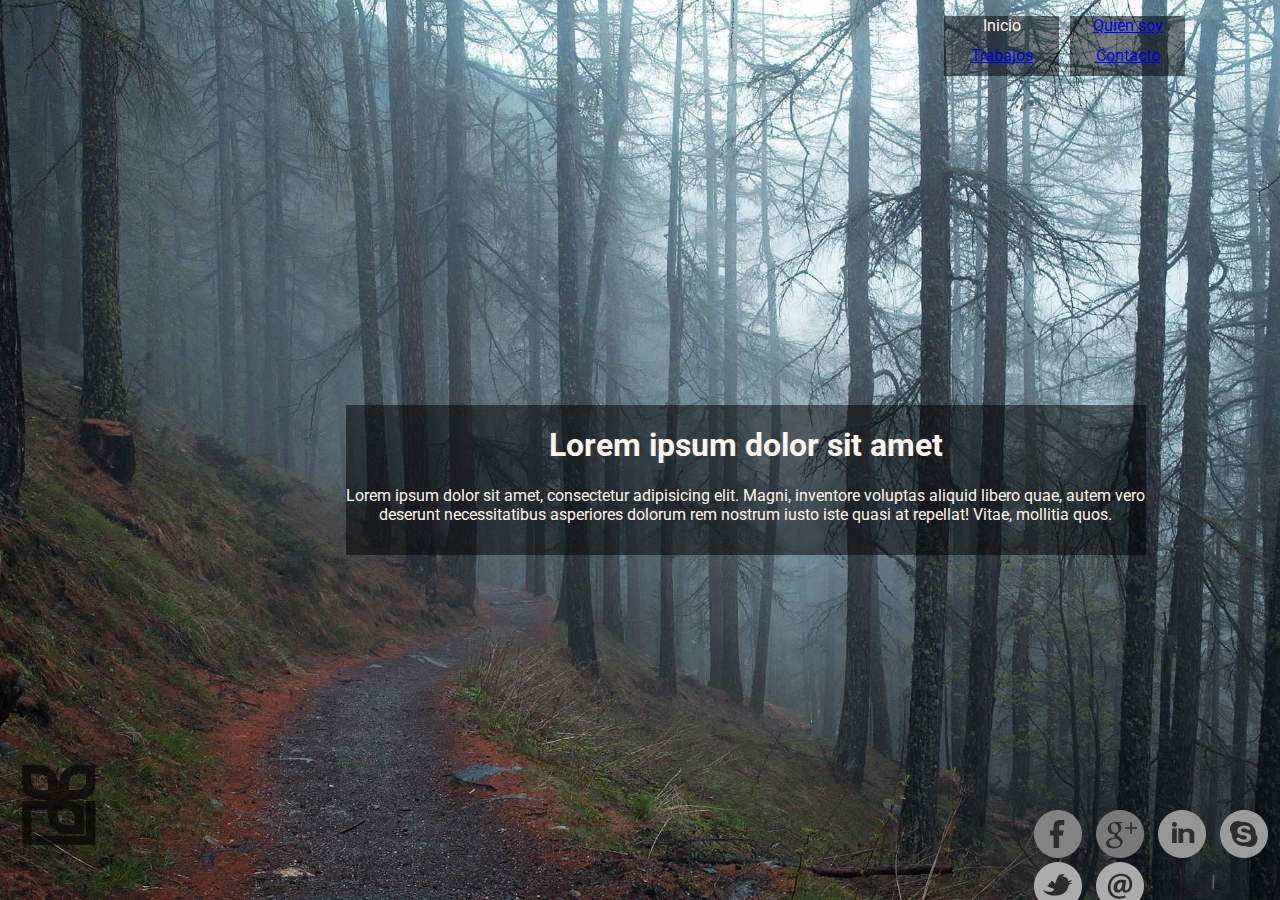
<file: index.html>
<!DOCTYPE html>
<html>
    <head>
        <link  rel="stylesheet" type="text/css" href="./Naturalezacss.css"/>
        <link rel="preconnect" href="https://fonts.gstatic.com">
        <link href="https://fonts.googleapis.com/css2?family=Roboto&display=swap" rel="stylesheet"> 

        <title>Inicio | Naturaleza</title>
    </head>

    <body background="./Imagenes/nature1.jpg">

        <nav>
            <ul>
                <li>Inicio</a></li>
                <li><a href="./Quiensoy.html">Quien soy</a></li>
                <li><a href="./Trabajos.html">Trabajos</a></li>
                <li><a href="./Contacto.html">Contacto</a></li>
            </ul>
        </nav>

        <div class="cuadro1">
        <h1>Lorem ipsum dolor sit amet</h1>

        <p>Lorem ipsum dolor sit amet, consectetur adipisicing elit. Magni,
           inventore voluptas aliquid libero quae, autem vero deserunt 
           necessitatibus asperiores dolorum rem nostrum iusto iste quasi 
           at repellat! Vitae, mollitia quos.</p>
        </div>

        <footer class="iconos">

        <img src="./Iconos/facebook.png">
        <img src="./Iconos/googleplus.png">
        <img src="./Iconos/linkedin.png">
        <img src="./Iconos/skype.png">
        <img src="./Iconos/twitter.png">
        <img src="./Iconos/email.png">

        </footer>

        <img id="icono" src="./Iconos/logo-semi.png">

    </body>
</html>
</file>
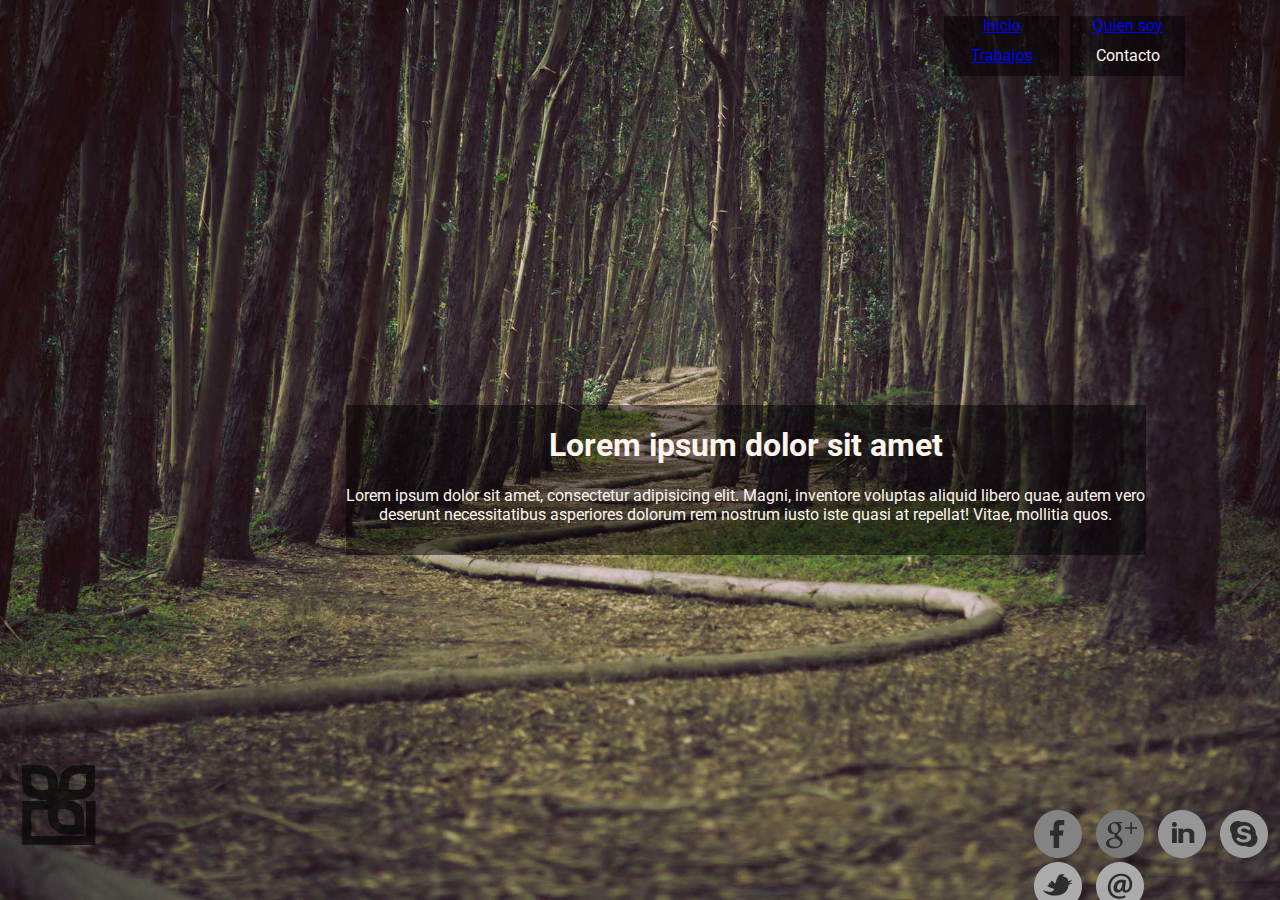
<file: Contacto.html>
<!DOCTYPE html>
<html>
    <head>
        <link  rel="stylesheet" type="text/css" href="./Naturalezacss.css"/>
        <link rel="preconnect" href="https://fonts.gstatic.com">
        <link href="https://fonts.googleapis.com/css2?family=Roboto&display=swap" rel="stylesheet"> 

        <title>Inicio | Naturaleza</title>
    </head>

    <body background="./Imagenes/nature4.jpg">

        <nav>
            <ul>
                <li><a href="./index.html">Inicio</a></li>
                <li><a href="./Quiensoy.html">Quien soy</a></li>
                <li><a href="./Trabajos.html">Trabajos</a></li>
                <li>Contacto</li>
            </ul>
        </nav>

        <div class="cuadro1">
        <h1>Lorem ipsum dolor sit amet</h1>

        <p>Lorem ipsum dolor sit amet, consectetur adipisicing elit. Magni,
           inventore voluptas aliquid libero quae, autem vero deserunt 
           necessitatibus asperiores dolorum rem nostrum iusto iste quasi 
           at repellat! Vitae, mollitia quos.</p>
        </div>

        <footer class="iconos">

        <img src="./Iconos/facebook.png">
        <img src="./Iconos/googleplus.png">
        <img src="./Iconos/linkedin.png">
        <img src="./Iconos/skype.png">
        <img src="./Iconos/twitter.png">
        <img src="./Iconos/email.png">

        </footer>

        <img id="icono" src="./Iconos/logo-semi.png">

    </body>
</html>
</file>
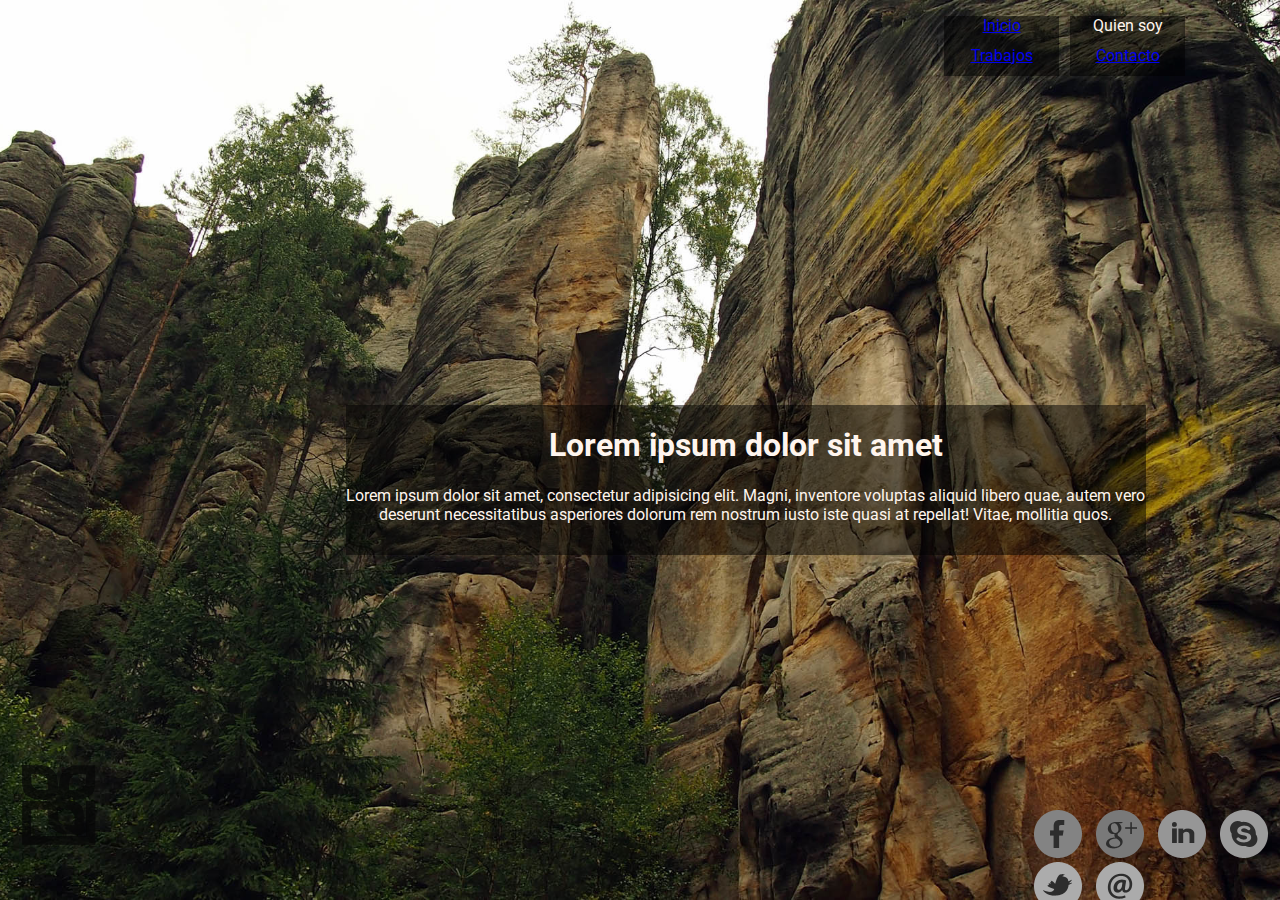
<file: Quiensoy.html>
<!DOCTYPE html>
<html>
    <head>
        <link  rel="stylesheet" type="text/css" href="./Naturalezacss.css"/>
        <link rel="preconnect" href="https://fonts.gstatic.com">
        <link href="https://fonts.googleapis.com/css2?family=Roboto&display=swap" rel="stylesheet"> 

        <title>Inicio | Naturaleza</title>
    </head>

    <body background="./Imagenes/nature2.jpg">

        <nav>
            <ul>
                <li><a href="./index.html">Inicio</a></li>
                <li>Quien soy</a></li>
                <li><a href="./Trabajos.html">Trabajos</a></li>
                <li><a href="./Contacto.html">Contacto</a></li>
            </ul>
        </nav>

        <div class="cuadro1">
        <h1>Lorem ipsum dolor sit amet</h1>

        <p>Lorem ipsum dolor sit amet, consectetur adipisicing elit. Magni,
           inventore voluptas aliquid libero quae, autem vero deserunt 
           necessitatibus asperiores dolorum rem nostrum iusto iste quasi 
           at repellat! Vitae, mollitia quos.</p>
        </div>

        <footer class="iconos">

        <img src="./Iconos/facebook.png">
        <img src="./Iconos/googleplus.png">
        <img src="./Iconos/linkedin.png">
        <img src="./Iconos/skype.png">
        <img src="./Iconos/twitter.png">
        <img src="./Iconos/email.png">

        </footer>

        <img id="icono" src="./Iconos/logo-semi.png">

    </body>
</html>
</file>
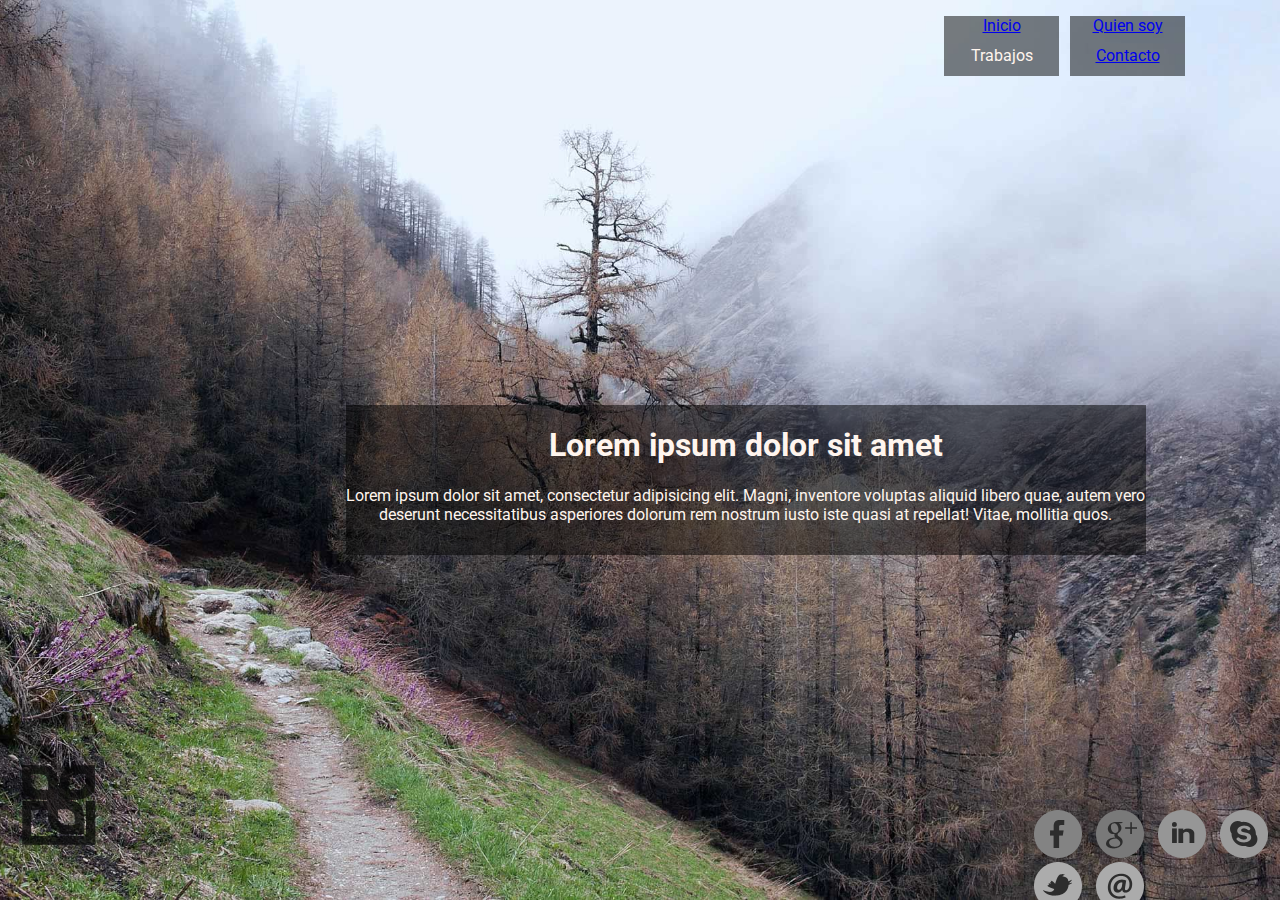
<file: Trabajos.html>
<!DOCTYPE html>
<html>
    <head>
        <link  rel="stylesheet" type="text/css" href="./Naturalezacss.css"/>
        <link rel="preconnect" href="https://fonts.gstatic.com">
        <link href="https://fonts.googleapis.com/css2?family=Roboto&display=swap" rel="stylesheet"> 

        <title>Inicio | Naturaleza</title>
    </head>

    <body background="./Imagenes/nature3.jpg">

        <nav>
            <ul>
                <li><a href="./index.html">Inicio</a></li>
                <li><a href="Quiensoy.html">Quien soy</a></li>
                <li>Trabajos</li>
                <li><a href="./Contacto.html">Contacto</a></li>
            </ul>
        </nav>

        <div class="cuadro1">
        <h1>Lorem ipsum dolor sit amet</h1>

        <p>Lorem ipsum dolor sit amet, consectetur adipisicing elit. Magni,
           inventore voluptas aliquid libero quae, autem vero deserunt 
           necessitatibus asperiores dolorum rem nostrum iusto iste quasi 
           at repellat! Vitae, mollitia quos.</p>
        </div>

        <footer class="iconos">

        <img src="./Iconos/facebook.png">
        <img src="./Iconos/googleplus.png">
        <img src="./Iconos/linkedin.png">
        <img src="./Iconos/skype.png">
        <img src="./Iconos/twitter.png">
        <img src="./Iconos/email.png">

        </footer>

        <img id="icono" src="./Iconos/logo-semi.png">

    </body>
</html>
</file>
<file: Naturalezacss.css>
body {
    background-size: cover;
    background-position: center;
    background-attachment: fixed;
    height: 100%;
    width: 100%;
    font-family: 'Roboto', sans-serif;
}

ul {

    margin-left: 70%;
}

li {
    text-decoration: none;
    padding: 1em, 1.5px;
    text-align: center;
    list-style: none; 
    display: inline-block;
    width: 115px;
    color: seashell;
    background-color: rgba(0, 0, 0, 0.5);
    height: 30px;
    margin-right: 7px;

}

div {
    color: seashell;
    position: absolute;
    top: 45%;
    left: 27%;
    text-align: center;
    height: 150px;
    width: 800px;
    background-color: rgba(0, 0, 0, 0.5)
}

img {
    margin-left: 10px;
    filter: grayscale(1);
}

.iconos {
    position: fixed;
    top: 90%;
    left: 80%;
    margin-right: 10px;
}

#icono {
    position: fixed;
    top: 85%;
    height: 80px;
    width: 80px;
}
</file>
